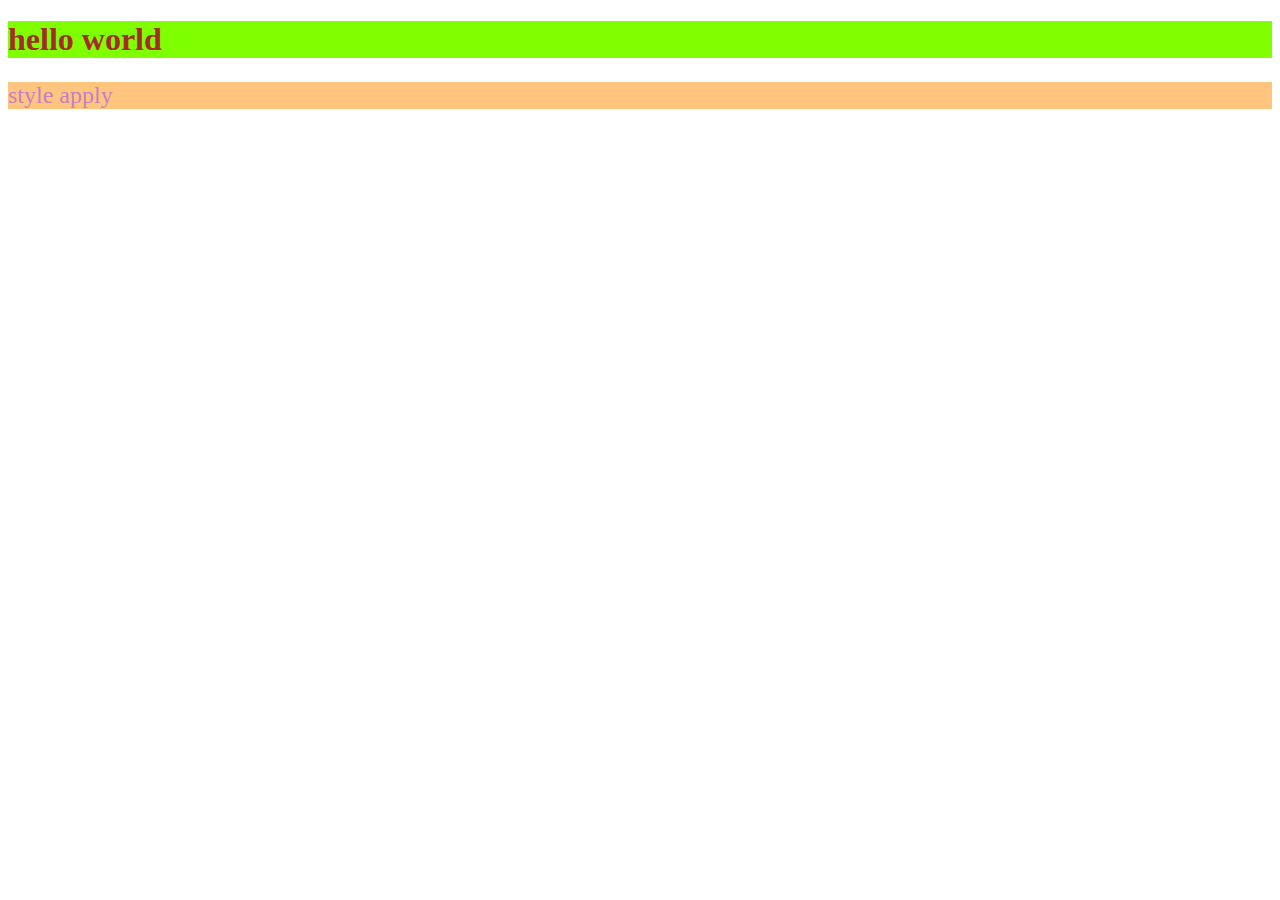
<file: demo/index.html>
<!DOCTYPE html>
<html lang="en">
<head>
    <meta charset="UTF-8">
    <meta http-equiv="X-UA-Compatible" content="IE=edge">
    <meta name="viewport" content="width=device-width, initial-scale=1.0">
    <link rel="stylesheet" href="./style/style.css">
    <title>Document</title>
</head>
<body>
    <h1>hello world</h1>
    <p>
        style apply
    </p>
</body>
</html>
</file>
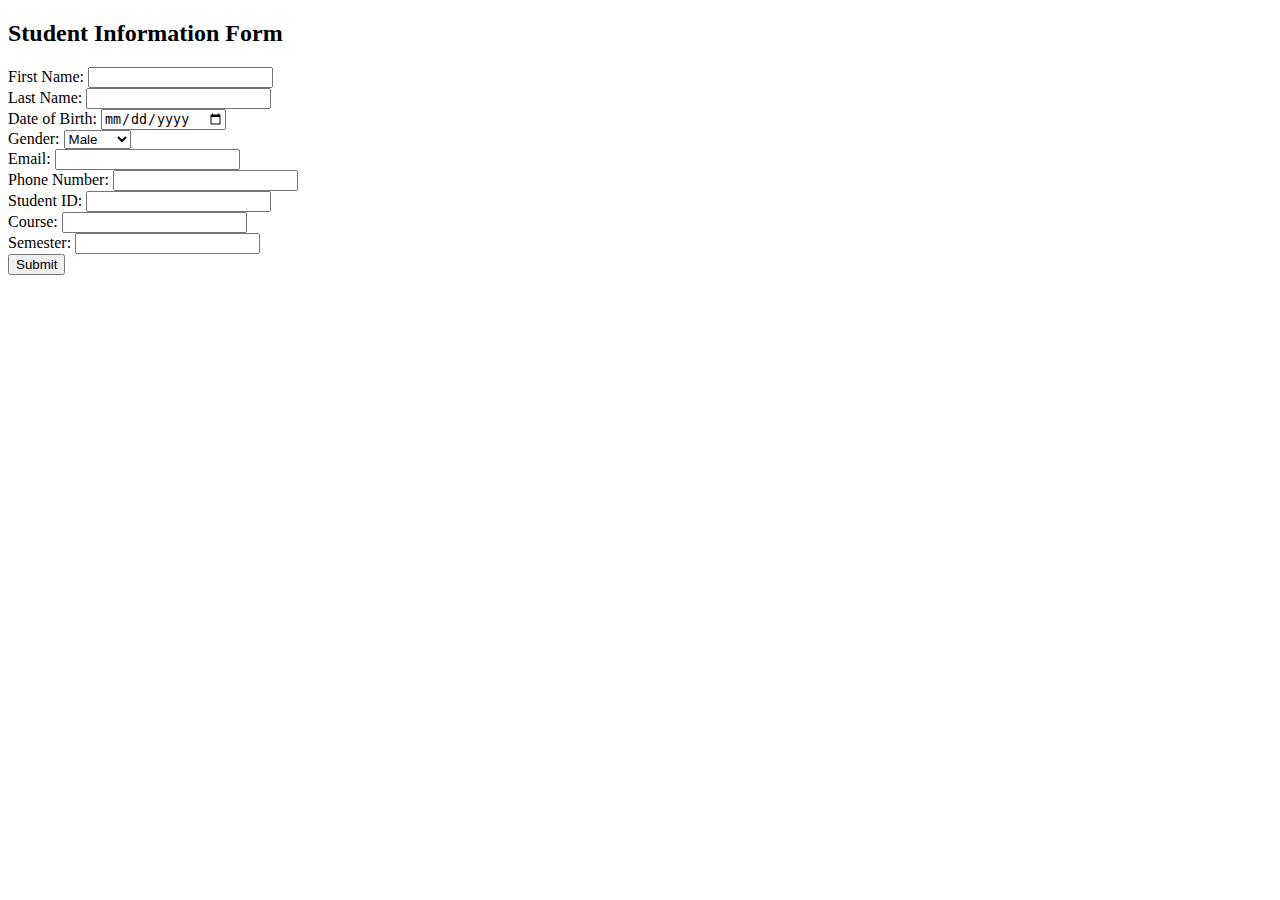
<file: FORM/index.html>
<!DOCTYPE html>
<html lang="en">

<head>
        <meta charset="UTF-8">
        <meta name="viewport" content="width=device-width, initial-scale=1.0">
        <title>Student Information Form</title>

</head>

<body>

        <h2>Student Information Form</h2>

        <form action="https://formsubmit.co/shoaibattari83@gmail.com" method="POST">
                <!-- Personal Information -->
                <label for="firstName">First Name:</label>
                <input type="text" name="firstName" required>
                <br>
                <label for="lastName">Last Name:</label>
                <input type="text" name="lastName" required>
                <br>
                <label for="dob">Date of Birth:</label>
                <input type="date" name="dob" required>
                <br>
                <label for="gender">Gender:</label>
                <select name="gender" required>
                        <option value="male">Male</option>
                        <option value="female">Female</option>
                        <option value="other">Other</option>
                </select>
                <br>
                <!-- Contact Information -->
                <label for="email">Email:</label>
                <input type="email" name="email" required>
                <br>
                <label for="phone">Phone Number:</label>
                <input type="tel" name="phone" required>
                <br>
                <!-- Academic Information -->
                <label for="studentId">Student ID:</label>
                <input type="text" name="studentId" required>
                <br>
                <label for="course">Course:</label>
                <input type="text" name="course" required>
                <br>
                <label for="semester">Semester:</label>
                <input type="text" name="semester" required>
                <br>
                <!-- Submit Button -->
                <button type="submit">Submit</button>
        </form>

</body>

</html>
</file>
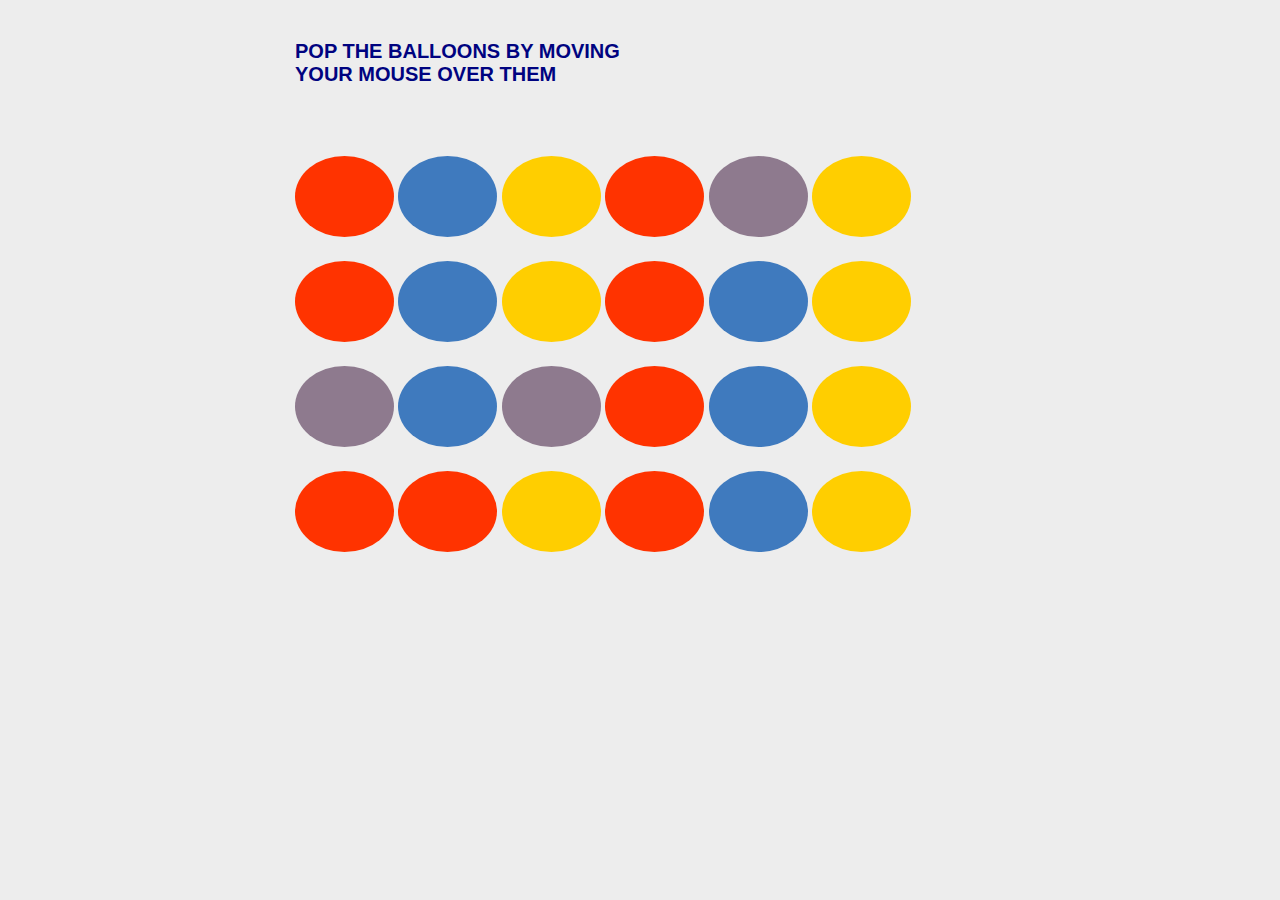
<file: game/index.html>
<!DOCTYPE html>
<html lang="en">
<head>
    <meta charset="UTF-8">
    <meta name="viewport" content="width=device-width, initial-scale=1.0">
    <meta http-equiv="X-UA-Compatible" content="ie=edge">
    <link rel="stylesheet" href="style.css">
    <script src="./app.js"></script>
    <title>Pop the Ballons</title>
</head>
<body>
    <div class="wrapper">
        <h1>Pop the balloons by moving</br>your mouse over them</h1>
        <div id="yay-no-balloons"><span class="blue">Wow!</span> All balloons popped!</div>
        <div id="balloon-gallery">
            <div class="balloon"></div>
            <div class="balloon"></div>
            <div class="balloon"></div>
            <div class="balloon"></div>
            <div class="balloon"></div>
            <div class="balloon"></div>
            <div class="balloon"></div>
            <div class="balloon"></div>
            <div class="balloon"></div>
            <div class="balloon"></div>
            <div class="balloon"></div>
            <div class="balloon"></div>
            <div class="balloon"></div>
            <div class="balloon"></div>
            <div class="balloon"></div>
            <div class="balloon"></div>
            <div class="balloon"></div>
            <div class="balloon"></div>
            <div class="balloon"></div>
            <div class="balloon"></div>
            <div class="balloon"></div>
            <div class="balloon"></div>
            <div class="balloon"></div>
            <div class="balloon"></div>
        </div>

    </div>
    <script src="app.js"></script>
</body>
</html>
</file>
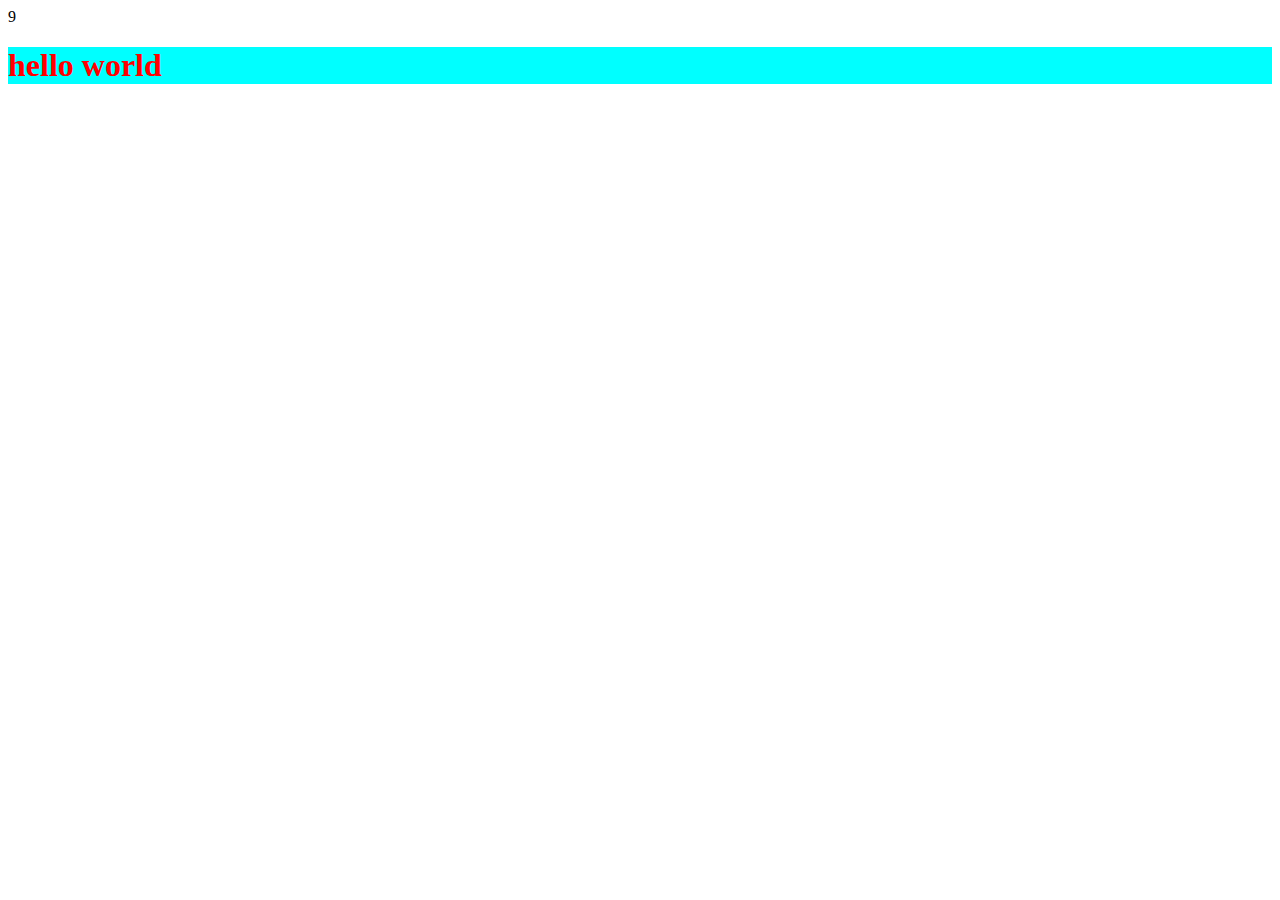
<file: js/index.html>
<!DOCTYPE html>
<html lang="en">
<head>
    <meta charset="UTF-8">
    <meta http-equiv="X-UA-Compatible" content="IE=edge">
    <meta name="viewport" content="width=device-width, initial-scale=1.0">
    <title>Document</title>
    <link rel="stylesheet" href="style.css">
    <script src="app.js"></script>

</head>
<body>
    <h1>hello world</h1>
</body>
</html>
</file>
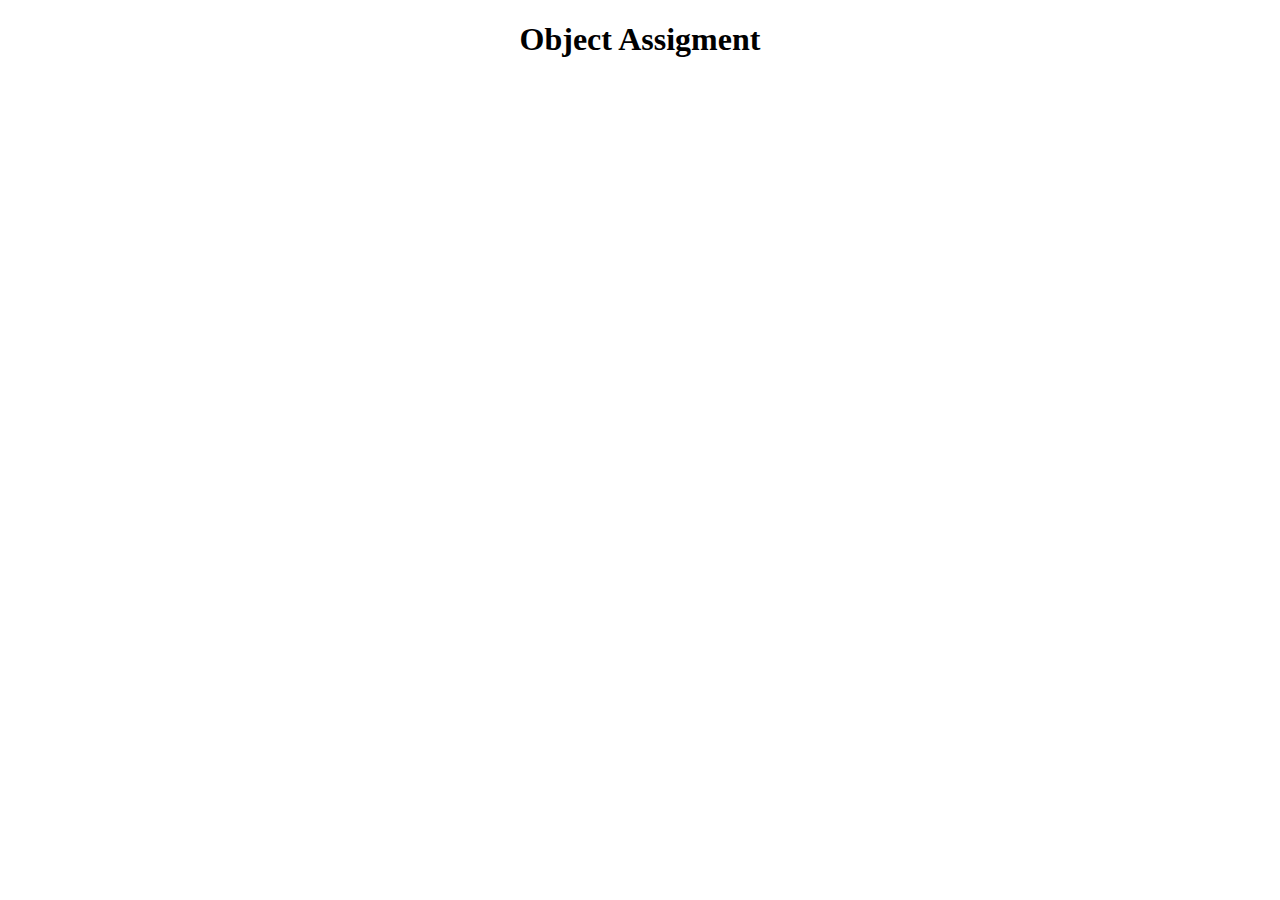
<file: objects/index.html>
<!DOCTYPE html>
<html lang="en">
<head>
    <meta charset="UTF-8">
    <meta http-equiv="X-UA-Compatible" content="IE=edge">
    <meta name="viewport" content="width=device-width, initial-scale=1.0">
   <link rel="stylesheet" href="style.css">
    <title>objects</title>

</head>
<body>
<h1>Object Assigment</h1>
    <!-- <div class="mainCont">
        <div class="heading">
                <h3>items</h3>
                <h3>price</h3>
                <h3>qty</h3>
                <h3>amount</h3>
            
        </div>
    </div> -->
</body>
<script src="app.js"></script>
</html>
</file>
<file: demo/style/style.css>
h1{
    color: brown;
    background-color: chartreuse;   
}
p{
font-size: 24px;
color: darkmagenta;
background-color: darkorange;
opacity:0.5;
}
</file>
<file: game/style.css>
body{
    font-family:sans-serif;
    padding: 0px;
    background:#ededed;
}

.wrapper{
    max-width: 690px;
    margin: 0 auto;
}

.blue {
    color:#3f7abe;
}

h1{
    margin: auto;
    margin-top: 40px;
    margin-bottom: 50px;
    color: #08a3d9;
    text-transform: uppercase;
    font-size: 20px;
    color: #000380;
}

#balloon-gallery div{
    background: #ff3300;
    height: 81px;
    width: 99px;
    text-align: center;
    color: #ff3300;
    font-size: 20px;
    font-family: sans-serif, arial;
    border-radius: 100%;
    margin-top: 20px;
    display: inline-block;
    /* float: left; */
    margin: 2.5px 5 px 2.5px 0px;
}

#balloon-gallery div:nth-child(3n){
    background: #ffce00;
    color: #ffce00;
}

#balloon-gallery div:nth-child(3n-1){
    background:#3f7abe;
    color:#3f7abe;
}

#balloon-gallery div:nth-child(5n){
    background:#8e7a8e;
    color:#8e7a8e;
}

#balloon-gallery div:nth-child(13){
    background:#8e7a8e;
    color:#8e7a8e;
}

#balloon-gallery div:nth-child(10n){
    background:#ff3300;
    color: #ff3300;
}

#balloon-gallery div:nth-child(4n){
    clear:right;
}

#yay-no-balloons {
    display:none;
    color:#ff3300;
    font-size:100px;
}
</file>
<file: js/style.css>
h1{
    color: red;
    background-color: aqua;
}
</file>
<file: objects/style.css>
body{
    margin: 0%;
    padding: 0%;
text-align: center;
}

h3{
    display: inline;
    margin-top: 20px;
 margin: 20px;   
}
</file>
